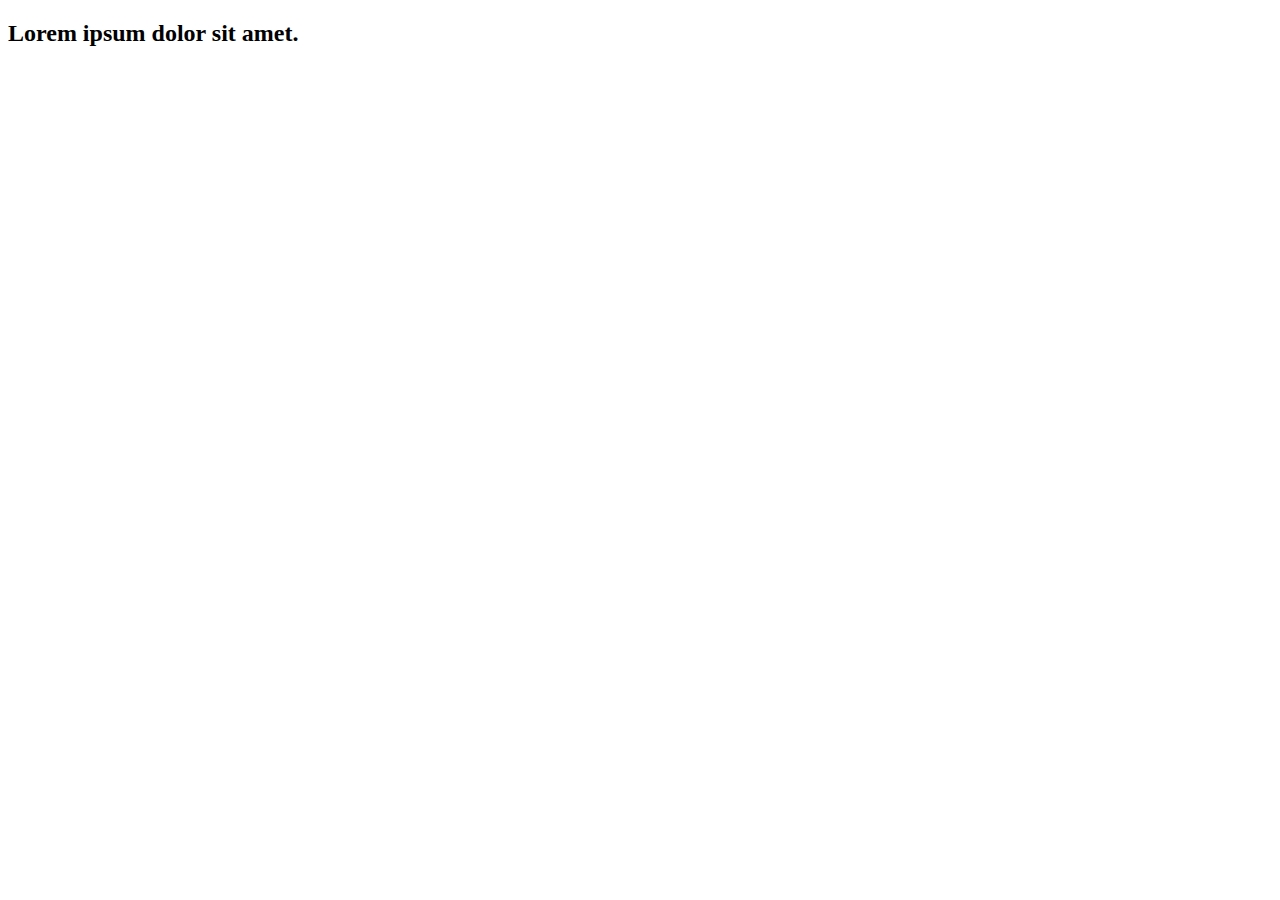
<file: about.html>
<!DOCTYPE html>
<html lang="en">
<head>
    <meta charset="UTF-8">
    <meta name="viewport" content="width=device-width, initial-scale=1.0">
    <title>Document</title>
</head>
<body>
    <h2>Lorem ipsum dolor sit amet.</h2>
</body>
</html>
</file>
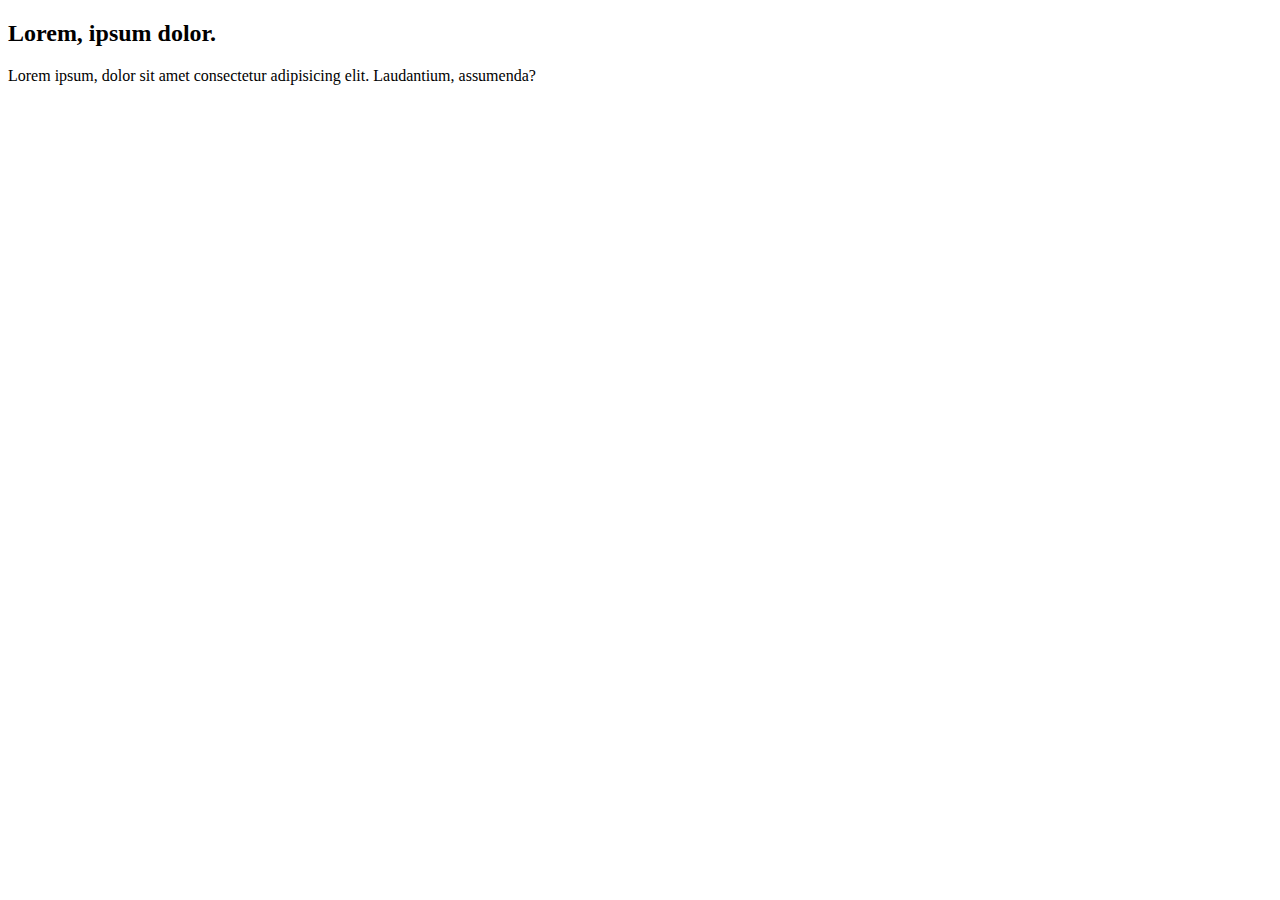
<file: contact.html>
<!DOCTYPE html>
<html lang="en">
<head>
    <meta charset="UTF-8">
    <meta name="viewport" content="width=device-width, initial-scale=1.0">
    <title>Document</title>
</head>
<body>
    <h2>Lorem, ipsum dolor.</h2>
    <p>Lorem ipsum, dolor sit amet consectetur adipisicing elit. Laudantium, assumenda?</p>
</body>
</html>
</file>
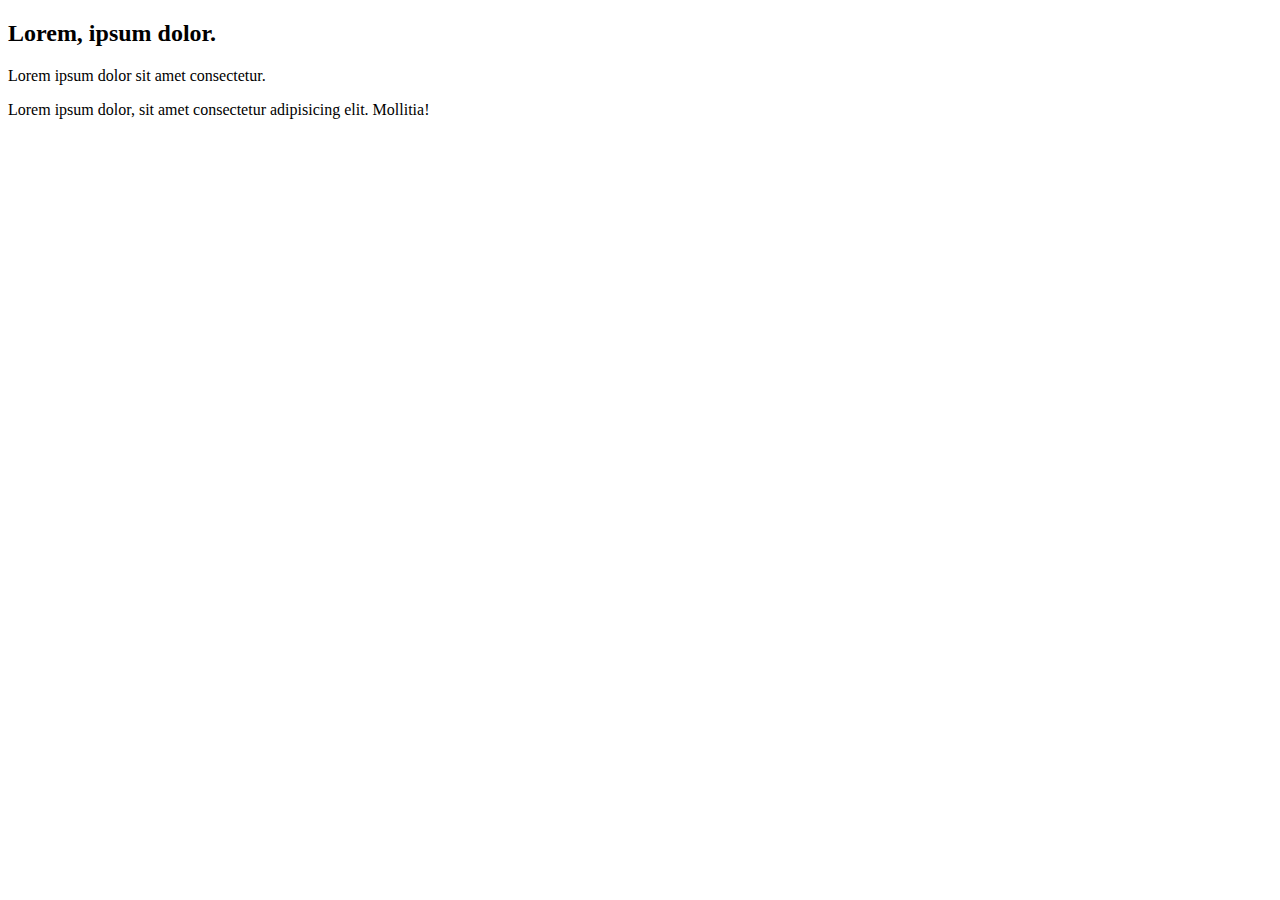
<file: news.html>
<!DOCTYPE html>
<html lang="en">
<head>
    <meta charset="UTF-8">
    <meta name="viewport" content="width=device-width, initial-scale=1.0">
    <title>Document</title>
</head>
<body>
    <h2>Lorem, ipsum dolor.</h2>
    <p>Lorem ipsum dolor sit amet consectetur.</p>
    <p>Lorem ipsum dolor, sit amet consectetur adipisicing elit. Mollitia!</p>
</body>
</html>
</file>
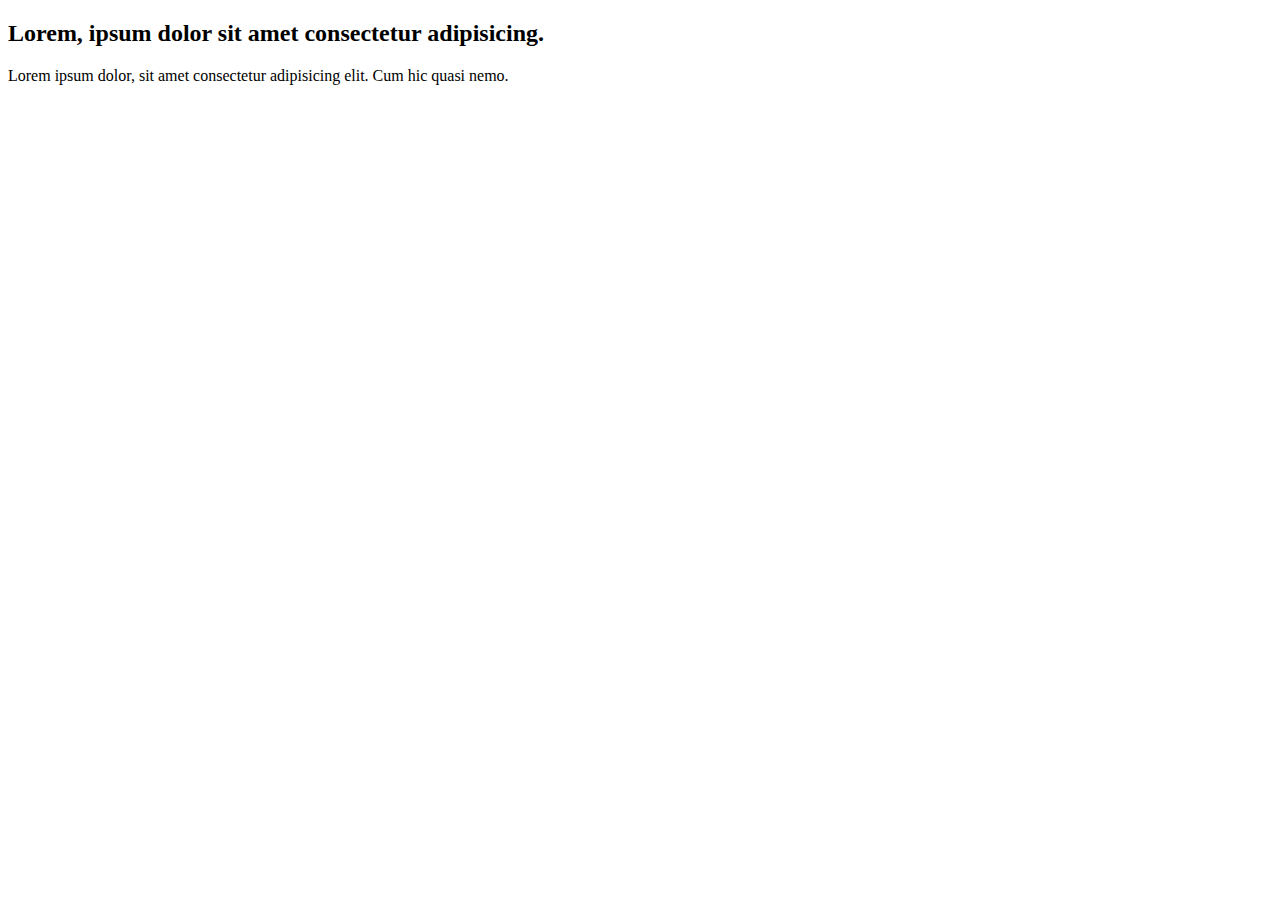
<file: qa.html>
<!DOCTYPE html>
<html lang="en">
<head>
    <meta charset="UTF-8">
    <meta name="viewport" content="width=device-width, initial-scale=1.0">
    <title>Document</title>
</head>
<body>
    <h2>Lorem, ipsum dolor sit amet consectetur adipisicing.</h2>
    <p>Lorem ipsum dolor, sit amet consectetur adipisicing elit. Cum hic quasi nemo.</p>
</body>
</html>
</file>
